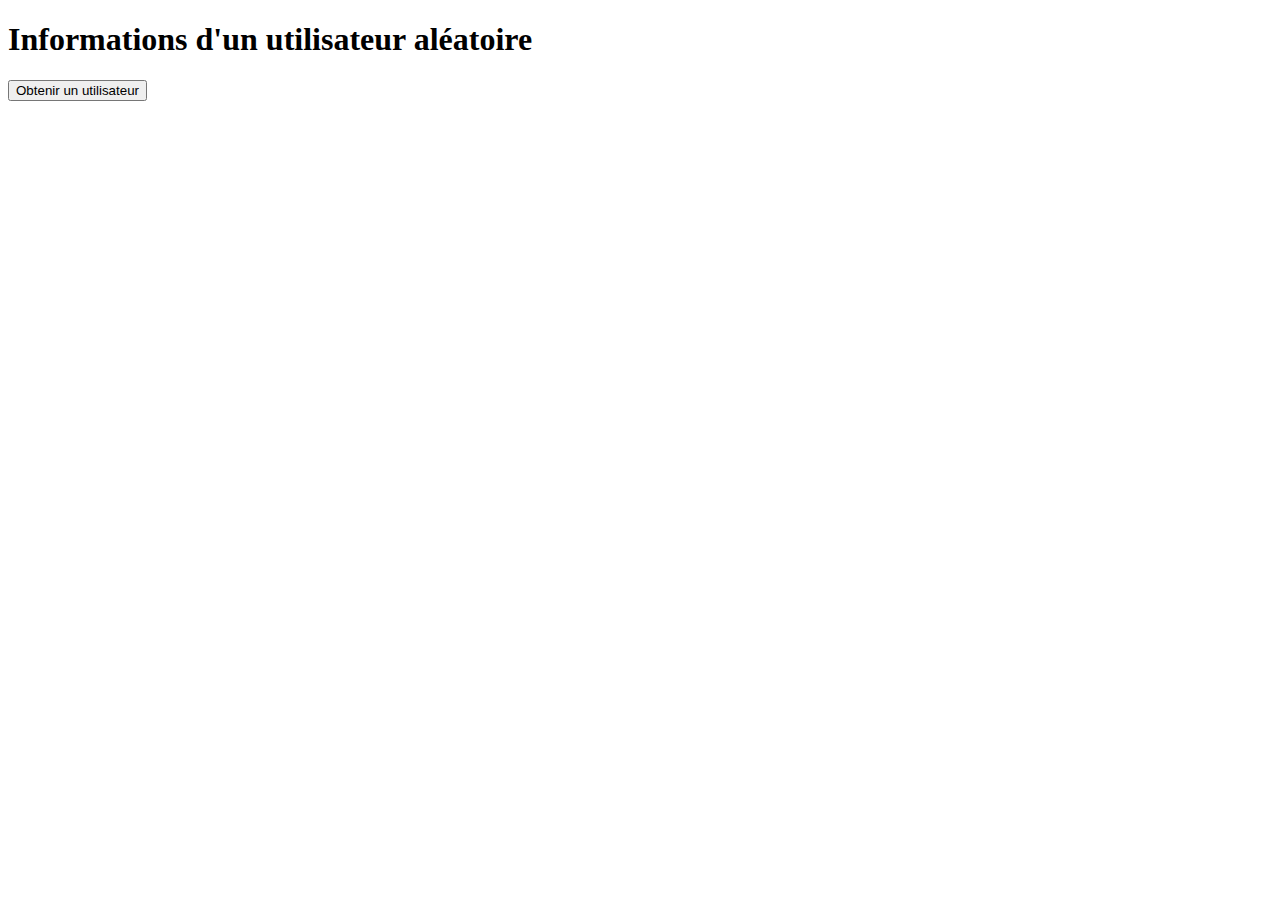
<file: file1.html>
<!DOCTYPE html>
<html lang="fr">
<head>
    <meta charset="UTF-8">
    <meta name="viewport" content="width=device-width, initial-scale=1.0">
    <title>Fetch avec Async/Await</title>
</head>
<body>
    <h1>Informations d'un utilisateur aléatoire</h1>
    <button id="fetchUser">Obtenir un utilisateur</button>
    <div id="userInfo"></div>

    <script>
        async function fetchRandomUser() {
            try {
                let response = await fetch('https://randomuser.me/api/');
                if (!response.ok) {
                    throw new Error(`Oups, problème: ${response.status}`);
                }
                let data = await response.json();
                let user = data.results[0];
                document.getElementById('userInfo').innerHTML = `
                    <p><strong>Nom:</strong> ${user.name.first} ${user.name.last}</p>
                    <p><strong>Email:</strong> ${user.email}</p>
                    <img src="${user.picture.large}" alt="Photo de profil">
                `;
            } catch (error) {
                console.error('Erreur:', error);
                document.getElementById('userInfo').innerHTML = '<p>Une erreur est survenue, réessayez.</p>';
            }
        }

        document.getElementById('fetchUser').addEventListener('click', fetchRandomUser);
    </script>
</body>
</html>
</file>
